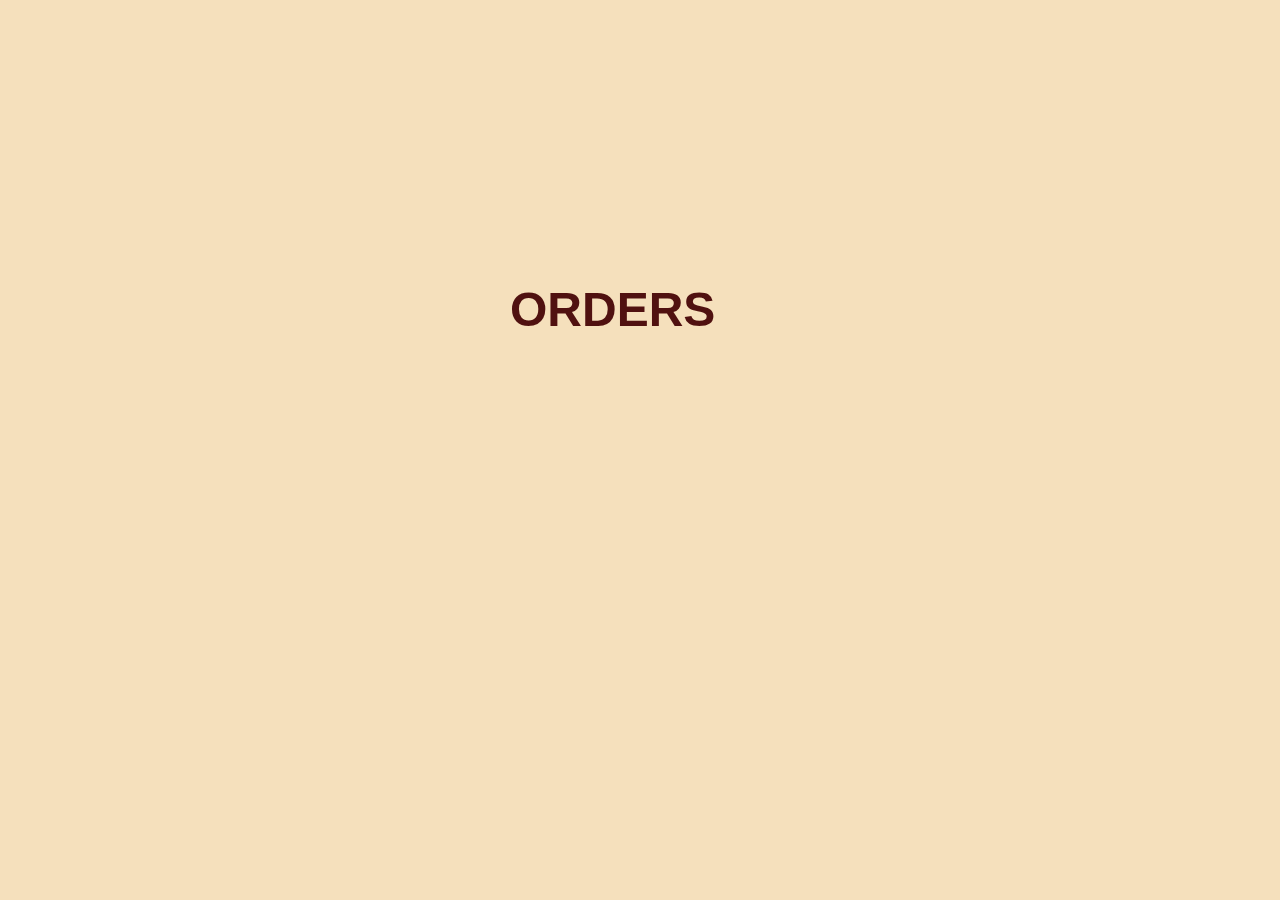
<file: cart.html>
<!DOCTYPE html>
<html>
  <head>
    <meta charset="utf-8">
    <title></title>
    <link rel="stylesheet" href="style.css">
  </head>
  <body>
    <h1>ORDERS</h1>
    <div id='listOfOrders'>

    </div>
  </body>
  <script type="text/javascript" src="cart.js">
  </script>
</html>
</file>
<file: style.css>
*{
  box-sizing: border-box;
}
body{
background-color: #F5E0BC;
}
h1 {
  color: #501110;
  text-align: center;
  font-size: 3em;
  font-family: sans-serif;
  font-weight: bold;
  position: fixed;
  left: 510px;
  top: 250px;
  z-index: 1;
  background-color: #F5E0BC;
}
h2 {
  color: #501110;
  text-align: center;
  font-size: 3em;
  font-family: sans-serif;
  font-weight: bold;
  position: fixed;
  left: 560px;
  top: 227px;
  z-index: 1;
  background-color: #F5E0BC;
}
.image {
  height: 100px;
  width: 100px;
}
#busPic {
  height: 260px;;
  position: fixed;
  left: 50%;
  margin-left: -130px;
  z-index: 1;
}
#form{
  background-color: #52C2E8;
  width: 50%;
  position: absolute;
  font-size: 0.8em;
   height: 1.2em;
   width: 15em;
   align-items: center;
   margin-left: 530px;
   margin-top: 400px;
}
#submit {
 color: #501110;
 font-size: 22px;
 width: 135px;
 height: 40px;
 border: none;
 margin: 0;
 padding: 0;
}
table {
   background-color: #501110;
   position: relative;
   color: #F5E0BC;
 }
#submit {
  margin-left: 270px;
  margin-top: -30px;
}
#listOfOrders {
  position: absolute;
  left: 620px;
  top: 350px;
}
.link {
  color: #F5E0BC;
  background-color: #501110;
  font-size: 22px;
  display: block;
  width: 135px;
  height: 60px;
  text-align: center;
  border: none;
  margin: 30;
  padding: 10;
  border-radius: 20;
}
</file>
